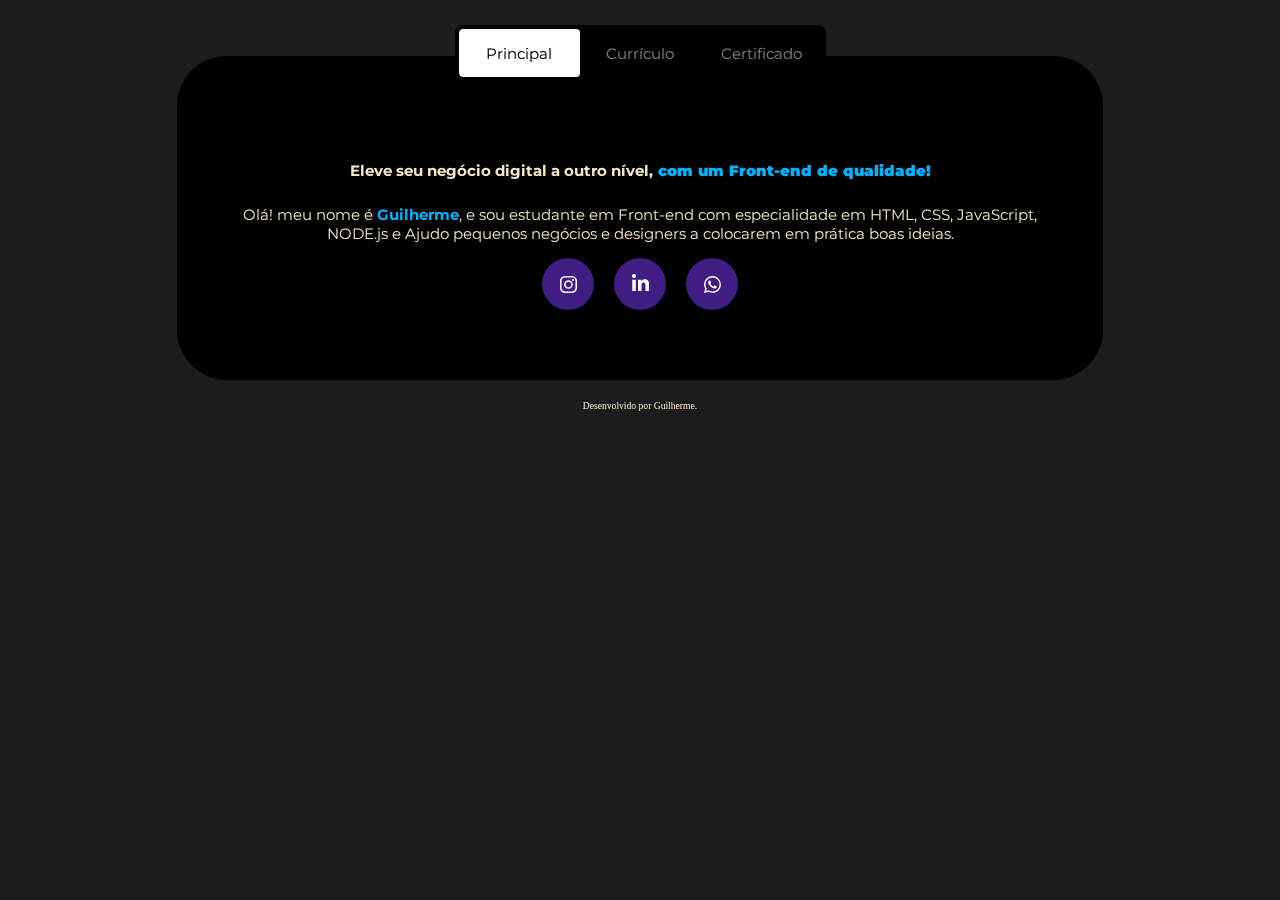
<file: index.html>
<!DOCTYPE html>
<html lang="pt-br">

<head>
  <meta charset="UTF-8">
  <meta http-equiv="X-UA-Compatible" content="IE=edge">
  <meta name="viewport" content="width=device-width, initial-scale=1.0">
  <title>Portifolio</title>
  <link rel="stylesheet" href="./styles/style.css">

  <link rel="icon" type="image/png" href="assets/portifolio-de-negocios.png">
  
</head>

<body>
  <!-- ideia extraida apartir desse codigo -> link https://uiverse.io/Admin12121/cold-bobcat-20 <- 
  Mas foi modificado e simplificado-->
  <div class="menu">
    <div class="tabs">
      <button class="tab-btn active" data-index="principal">Principal</button>
      <button class="tab-btn" data-index="currículo">Currículo</button>
      <button class="tab-btn" data-index="certificado">Certificado</button>
      <div class="highlight"></div>
    </div>
  </div>
  
  
  <main class="apresentacao">
    <section class="apresentacao__conteudo">
      <div id="caixa__texto">
        
      </div>
    </section>
    
   <div class="apresentacao__imagem"> <img  src="./assets/imagem.png" alt="Foto do Guilherme Duarte programando"></div>
  </main>

  <script src="script.js"></script>
  <footer class="rodape">
    <p>Desenvolvido por Guilherme.</p>
  </footer>
</body>

</html>
</file>
<file: styles/style.css>
@import url('https://fonts.googleapis.com/css2?family=Krona+One&family=Montserrat:wght@400;600&display=swap');

:root {
  --color-primaria: #1b1c1d;
  --color-secundaria: #F5E8C7;
  --cor-titulo: #00b3ff;
  --cor-hover: #095322;
  --cor-link: #771fc9;
  --cor-link_cursando: #e70b0b;

  --fonte-primaria: 'Montserrat';
  font-size: 1.2em;
}

* {
  margin: 0;
  padding: 0;
}

body {
  box-sizing: border-box;
  background-color: var(--color-primaria);
  color: var(--color-secundaria);
  display: flex;
  flex-direction: column;
  place-items: center;
}

.menu {
  --radius: 8px;
  --border: 4px;
  --height: 48px;
  --speed: 0.25s;
  display: grid;
  place-items: center;
  align-content: center;
}

.tabs {
  margin: 25px 0 -30px;
  height: var(--height);
  display: grid;
  grid-auto-flow: column;
  background: hsl(0 0% 0%);
  border-radius: var(--radius);
  grid-auto-columns: 1fr;
  position: relative;
  border: var(--border) solid hsl(0 0% 0%);
  overflow: hidden;
}

.tab-btn {
  font-family: var(--fonte-primaria);
  place-content: center;
  padding: 0 clamp(10px, 10px + 10px, 20px);
  cursor: pointer;
  text-align: center;
  height: 100%;
  display: grid;
  border: none;
  background: none;
  color: hsl(0 0% 100% / 0.5);
  font-size: 1rem;
  transition: background, color var(--speed) ease;
}

.tab-btn:hover {
  background: hsl(0 0% 20%);
  color: hsl(0 0% 100%);
}

.tab-btn.active {
  color: hsl(0 0% 100%);
}

.highlight {
  pointer-events: none;
  content: "";
  width: calc(100% / 3);
  height: 100%;
  background: hsl(0 0% 100%);
  position: absolute;
  border-radius: calc(var(--radius) - var(--border));
  mix-blend-mode: difference;
  transform: translateX(0);
  transition: transform var(--speed) ease;
}


.apresentacao {
  width: 70%;
  background-color: black;
  border-radius: 50px;
  display: flex;
  padding: 15px;
  margin: 5px;
  font-family: var(--fonte-primaria);
}

.titulo-destaque {
  color: var(--cor-titulo);

}

.apresentacao__conteudo {
  align-content: center;
}

#caixa__texto {
  text-align: center;
  margin: 40px;
}

.conteudo {
  padding: 50px;
}

.titulo {
  text-align: center;
  font-family: var(--fonte-primaria);
  margin: 10px 10px 25px 10px;
}

.apresentacao__conteudo__titulo {
  font-family: var(--fonte-primaria);
}

.certificado_link_pc {
  display: flex;
  justify-content: center;
}

.link_externo {
  width: max-content;
  padding: 15px;
  list-style: none;
  border: 1px solid var(--cor-hover);
  border-radius: 25px;
  color: var(--color-secundaria);
  background: var(--color-primaria);
}

.certificado_link_celular {
  display: none;
}

.link_externo:hover {
  background: var(--cor-hover);
}

.apresentacao__conteudo__texto,
a {
  font-size: 0.9rem;
  text-decoration: none;
}

.apresentacao__conteudo__projetos {
  display: flex;
  align-items: center;
  text-align: center;
  margin: 5px;
}

.projetos {
  width: auto;
  color: var(--color-secundaria);
  margin: 10px;
  border: 1px solid var(--cor-hover);
  padding: 15px;
  border-radius: 25px;
  background: var(--color-primaria);
}

.projetos:hover {
  color: var(--color-secundaria);
  background: var(--cor-hover);
}

.apresentacao .apresentacao__imagem {
  margin: 25px;
  width: 50%;
}

.apresentacao__curriculo {
  text-align: center;
  padding: 0px;
}

.lista,
li {
  text-align: justify;
  list-style: none;
}

.lista .certificado_link {
  text-decoration: none;
  color: var(--cor-link);
}

.lista .certificado_link:hover {
  color: var(--cor-hover);
}

.lista .certificado_link_cursando {
  text-decoration: none;
  color: var(--cor-link_cursando);
}

.carrosel {
  display: flex;
  flex-wrap: wrap;
  justify-content: space-evenly;
    place-content: center;
  }

.card img {
  width: 270px;
  padding: 0;
}

.card img:hover {
  transition: 400ms;
  width: 276px;
  box-shadow: 5px 5px 5px var(--cor-hover);
}


footer {
  margin-top: 15px;
  padding: 0 0 5px;
  width: 100%;
  text-align: center;
  font-size: 0.5rem;
}

/* From Uiverse.io by elisapi */
.card {
  width: auto;
  height: fit-content;
  background-color: transparent;
  display: flex;
  align-items: end;
  justify-content: center;
  padding: 15px;
  gap: 20px;
}

/* for all social containers*/
.socialContainer {
  width: 52px;
  height: 52px;
  background-color: rgb(65, 29, 131);
  display: flex;
  align-items: center;
  justify-content: center;
  overflow: hidden;
  transition-duration: 0.3s;
  border-radius: 30px;
}

/* instagram*/
.containerOne:hover {
  background-color: #d62976;
  transition-duration: 0.3s;
  transform: scale(1.2);
}

/* linkdin*/
.containerThree:hover {
  background-color: #0072b1;
  transition-duration: 0.3s;
  transform: scale(1.2);
}

/* Whatsapp*/
.containerFour:hover {
  background-color: #128c7e;
  transition-duration: 0.3s;
  transform: scale(1.2);
}

.socialContainer:active {
  transform: scale(0.9);
  transition-duration: 0.3s;
}

.socialSvg {
  width: 17px;
}

.socialSvg path {
  fill: rgb(255, 255, 255);
}

.socialContainer:hover .socialSvg {
  animation: slide-in-top 0.3s both;
}

.hidden {
  display: none;
}

/* Para Tablets */
@media (max-width: 1320px) {
  .apresentacao {
    display: flex;
    flex-direction: column-reverse;
  }

  .apresentacao__imagem img {
    display: none;
  }

  .apresentacao__conteudo__projetos {
    flex-wrap: wrap;
  }

  .lista,
  li, .apresentacao__conteudo {
    text-align: start;
  }

  .titulo , .apresentacao__conteudo__texto, .apresentacao__conteudo, li, .tab-btn {
    font-size: 0.8rem;
    
  }
  .card img {
    width: 280px;
  }
  
}

@keyframes slide-in-top {
  0% {
    transform: translateY(-50px);
    opacity: 0;
  }

  100% {
    transform: translateY(0);
    opacity: 1;
  }
}
</file>
